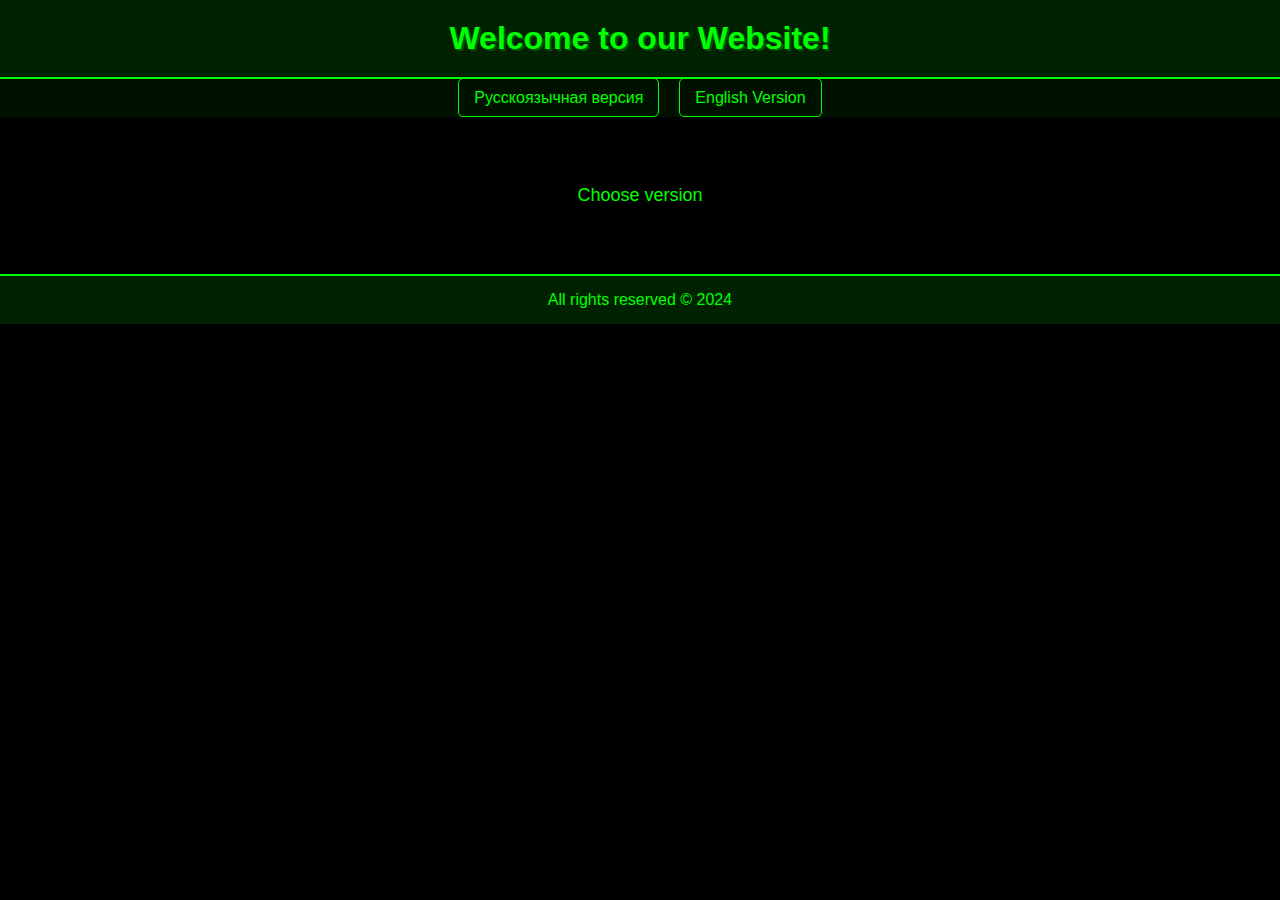
<file: index.html>
<!DOCTYPE html>
<html lang="en">
<head>
    <meta charset="UTF-8">
    <meta name="viewport" content="width=device-width, initial-scale=1.0">
    <link rel="stylesheet" href="style.css">
    <title>Main Page DJ Experience</title>
</head>
<body>
    <header>
        <h1>Welcome to our Website!</h1>
    </header>
    <nav>
        <ul>
            <li><a href="ru/index.html">Русскоязычная версия</a></li>
            <li><a href="en/index.html">English Version</a></li>
        </ul>
    </nav>
    <main>
        <p>Choose version</p>
    </main>
    <footer>
        <p>All rights reserved © 2024</p>
    </footer>
</body>
</html>
</file>
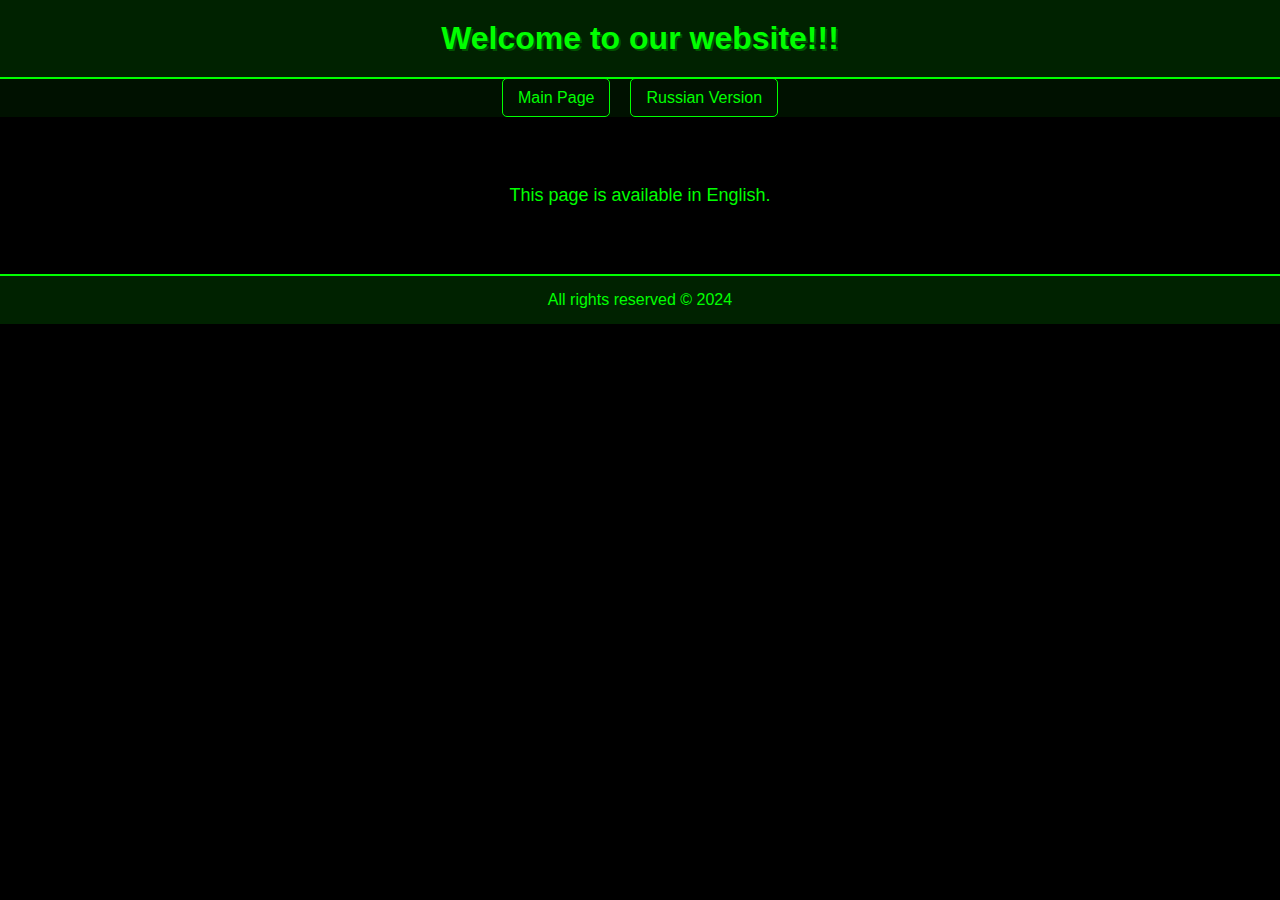
<file: en/index.html>
<!DOCTYPE html>
<html lang="en">
<head>
    <meta charset="UTF-8">
    <meta name="viewport" content="width=device-width, initial-scale=1.0">
    <link rel="stylesheet" href="style.css">
    <title>English Version</title>
</head>
<body>
    <header>
        <h1>Welcome to our website!!!</h1>
    </header>
    <nav>
        <ul>
            <li><a href="../index.html">Main Page</a></li>
            <li><a href="../ru/index.html">Russian Version</a></li>
        </ul>
    </nav>
    <main>
        <p>This page is available in English.</p>
    </main>
    <footer>
        <p>All rights reserved © 2024</p>
    </footer>
</body>
</html>
</file>
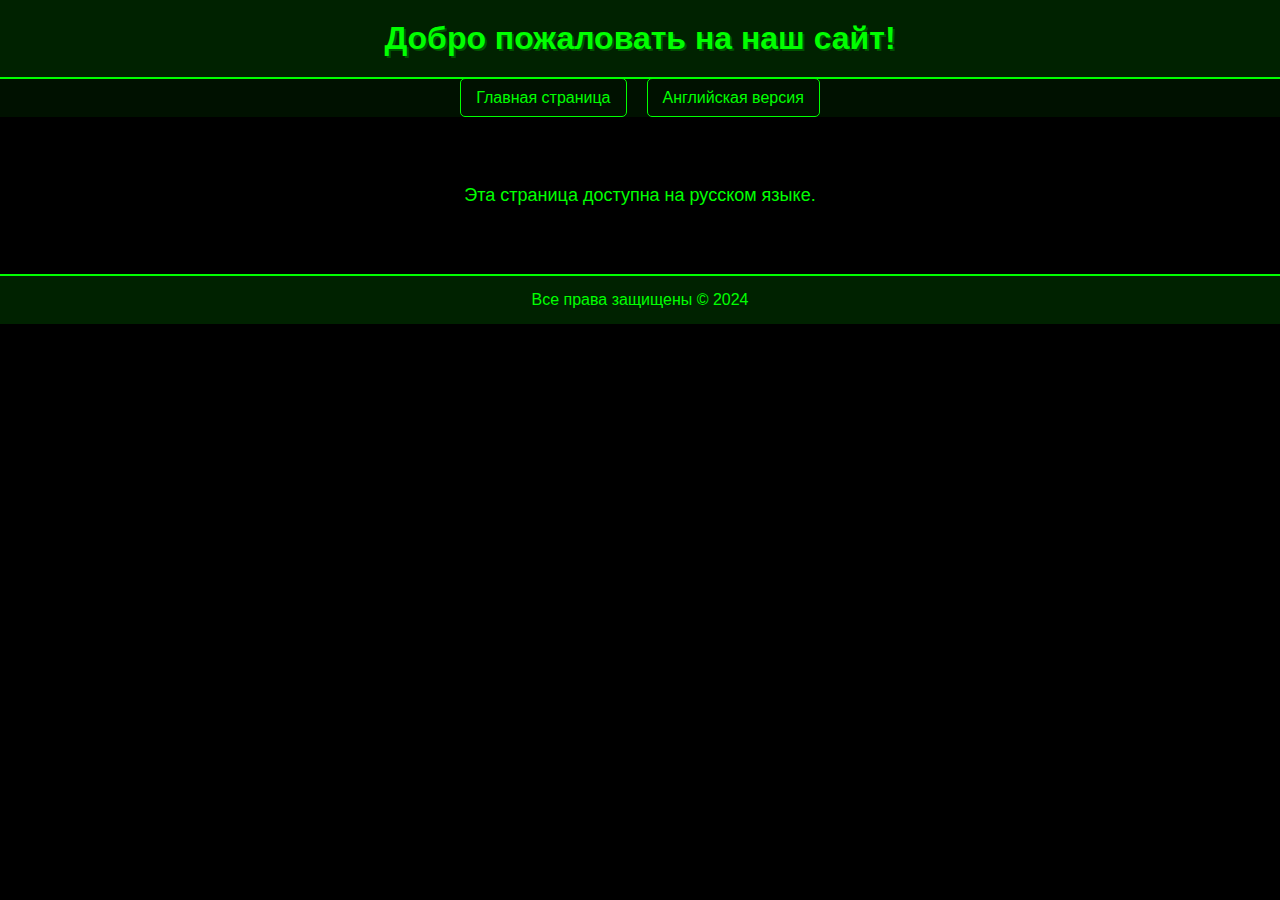
<file: ru/index.html>
<!DOCTYPE html>
<html lang="ru">
<head>
    <meta charset="UTF-8">
    <meta name="viewport" content="width=device-width, initial-scale=1.0">
    <link rel="stylesheet" href="style.css">
    <title>Русскоязычная версия</title>
</head>
<body>
    <header>
        <h1>Добро пожаловать на наш сайт!</h1>
    </header>
    <nav>
        <ul>
            <li><a href="../index.html">Главная страница</a></li>
            <li><a href="../en/index.html">Английская версия</a></li>
        </ul>
    </nav>
    <main>
        <p>Эта страница доступна на русском языке.</p>
    </main>
    <footer>
        <p>Все права защищены © 2024</p>
    </footer>
</body>
</html>
</file>
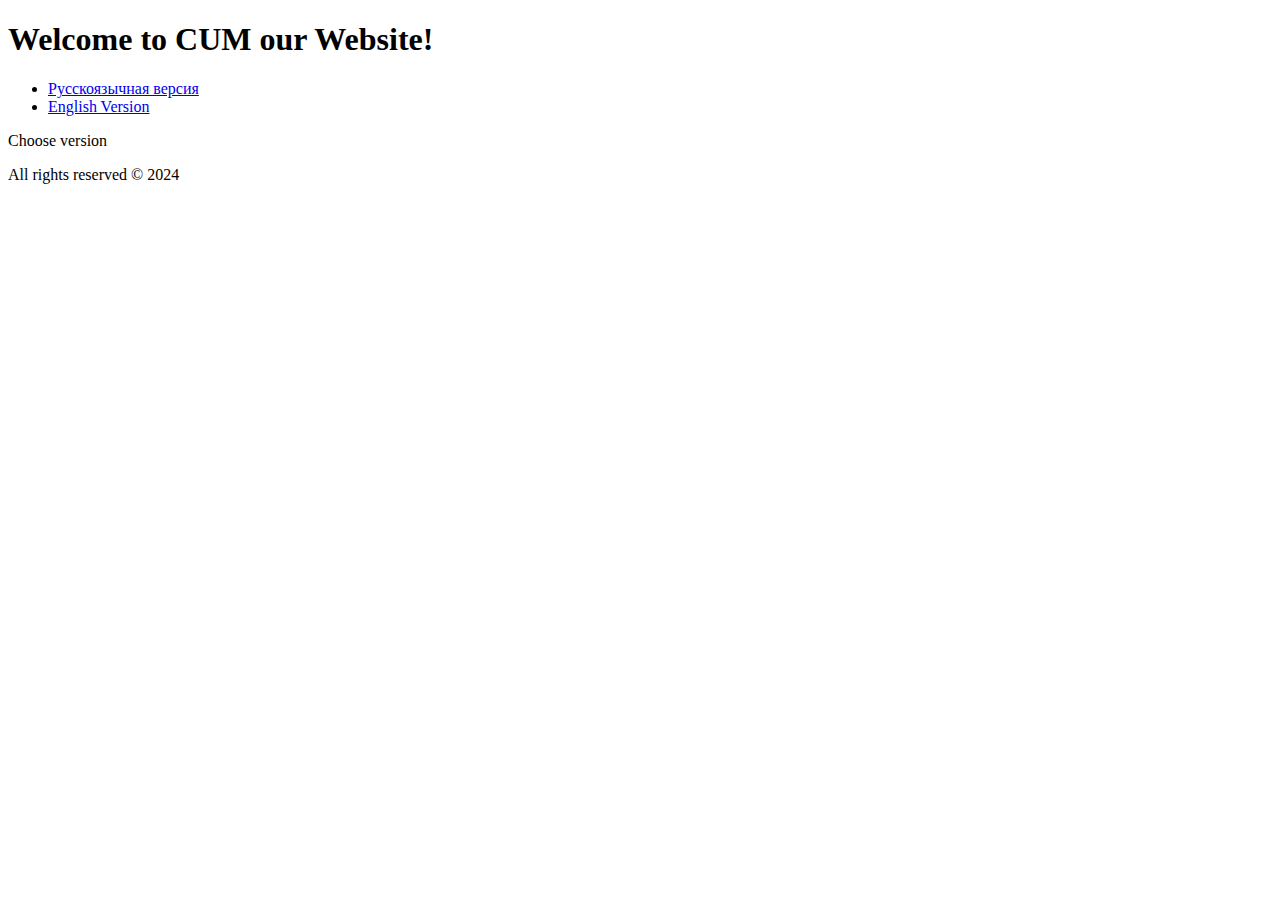
<file: v1.0.8/index.html>
<!DOCTYPE html>
<html lang="en">
<head>
    <meta charset="UTF-8">
    <meta name="viewport" content="width=device-width, initial-scale=1.0">
    <title>Main Page</title>
</head>
<body>
    <header>
        <h1>Welcome to CUM our Website!</h1>
    </header>
    <nav>
        <ul>
            <li><a href="ru/index.html">Русскоязычная версия</a></li>
            <li><a href="en/index.html">English Version</a></li>
        </ul>
    </nav>
    <main>
        <p>Choose version</p>
    </main>
    <footer>
        <p>All rights reserved © 2024</p>
    </footer>
</body>
</html>
</file>
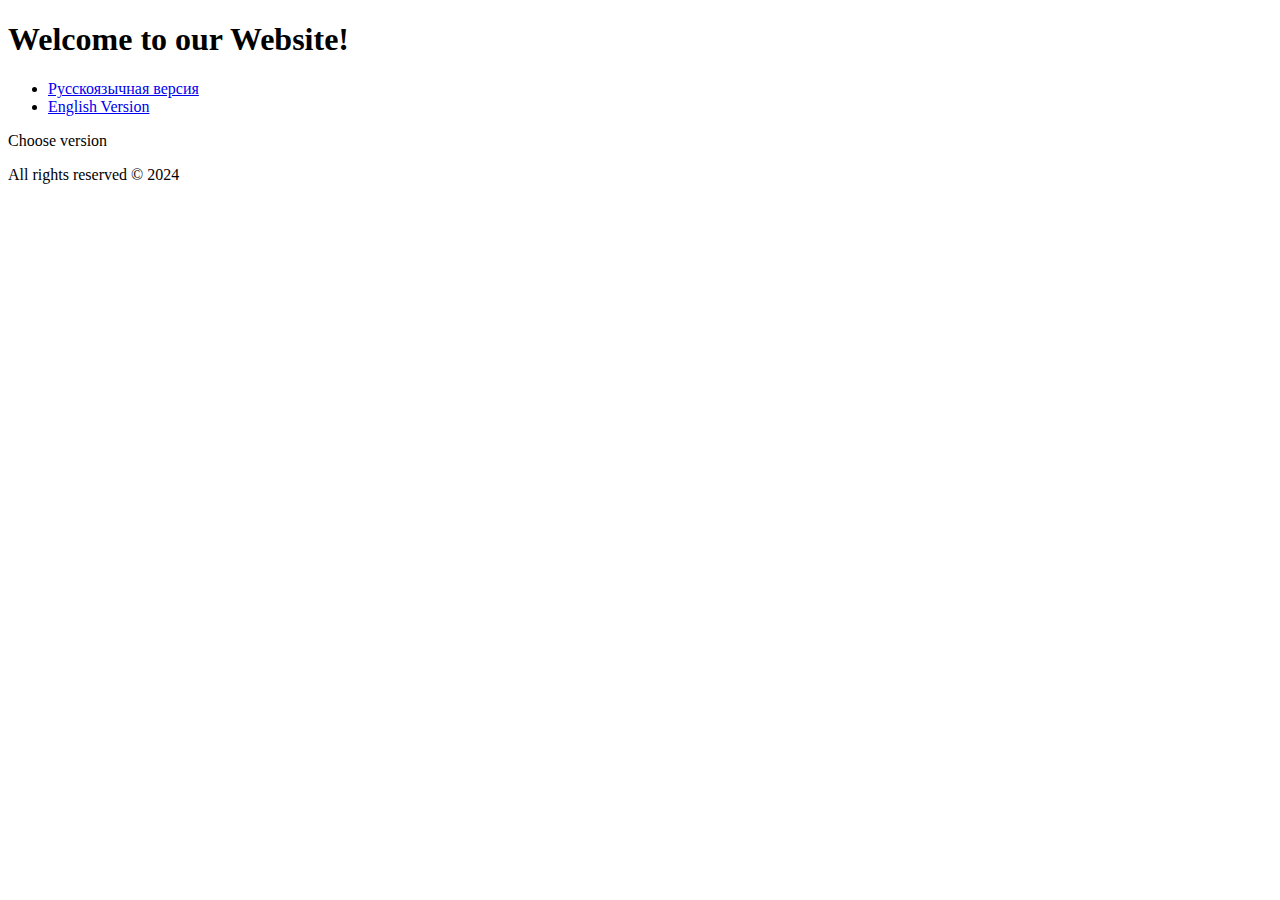
<file: v1.0.9/index.html>
<!DOCTYPE html>
<html lang="en">
<head>
    <meta charset="UTF-8">
    <meta name="viewport" content="width=device-width, initial-scale=1.0">
    <title>Main Page DJ Experience</title>
</head>
<body>
    <header>
        <h1>Welcome to our Website!</h1>
    </header>
    <nav>
        <ul>
            <li><a href="ru/index.html">Русскоязычная версия</a></li>
            <li><a href="en/index.html">English Version</a></li>
        </ul>
    </nav>
    <main>
        <p>Choose version</p>
    </main>
    <footer>
        <p>All rights reserved © 2024</p>
    </footer>
</body>
</html>
</file>
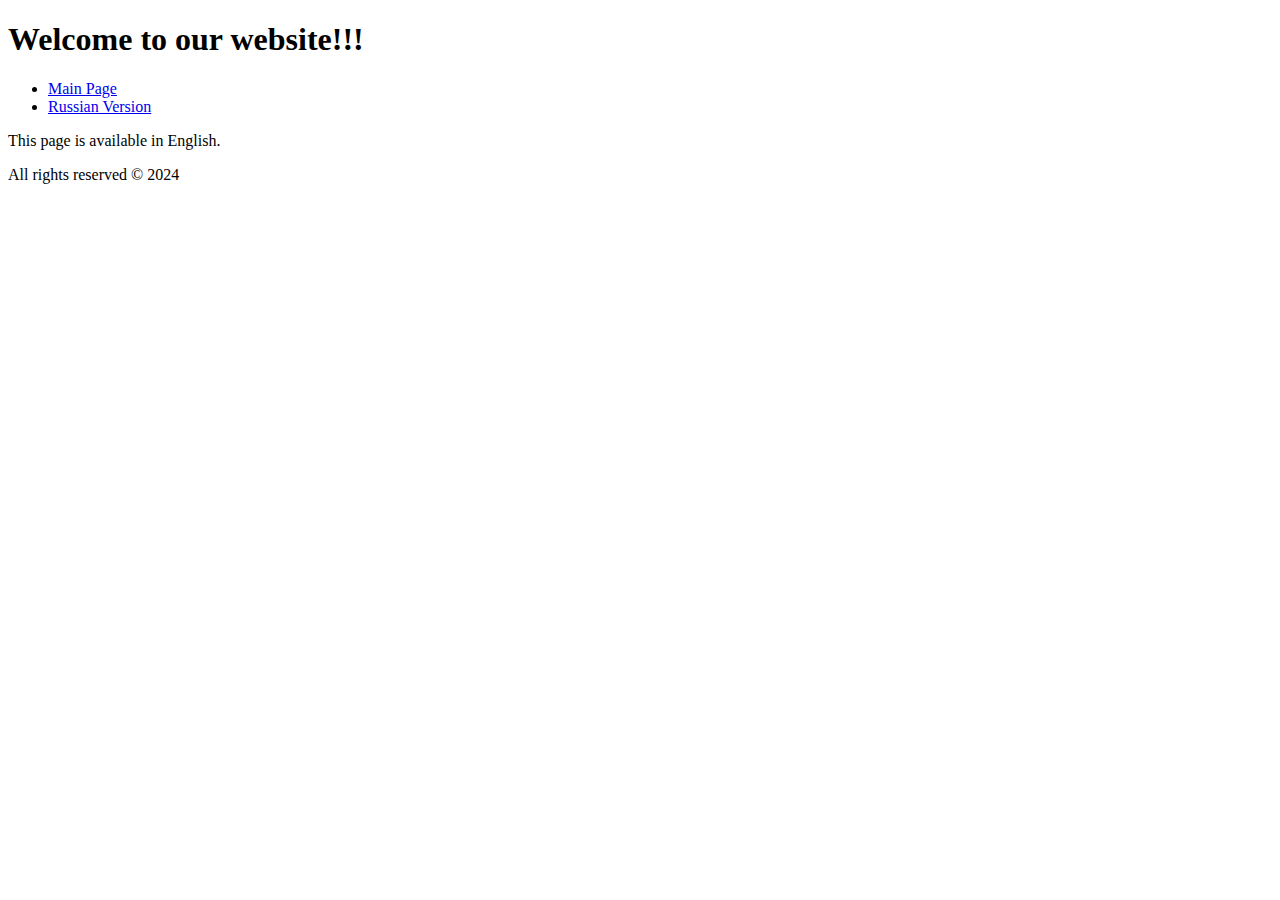
<file: v1.0.8/en/index.html>
<!DOCTYPE html>
<html lang="en">
<head>
    <meta charset="UTF-8">
    <meta name="viewport" content="width=device-width, initial-scale=1.0">
    <title>English Version</title>
</head>
<body>
    <header>
        <h1>Welcome to our website!!!</h1>
    </header>
    <nav>
        <ul>
            <li><a href="../index.html">Main Page</a></li>
            <li><a href="../ru/index.html">Russian Version</a></li>
        </ul>
    </nav>
    <main>
        <p>This page is available in English.</p>
    </main>
    <footer>
        <p>All rights reserved © 2024</p>
    </footer>
</body>
</html>
</file>
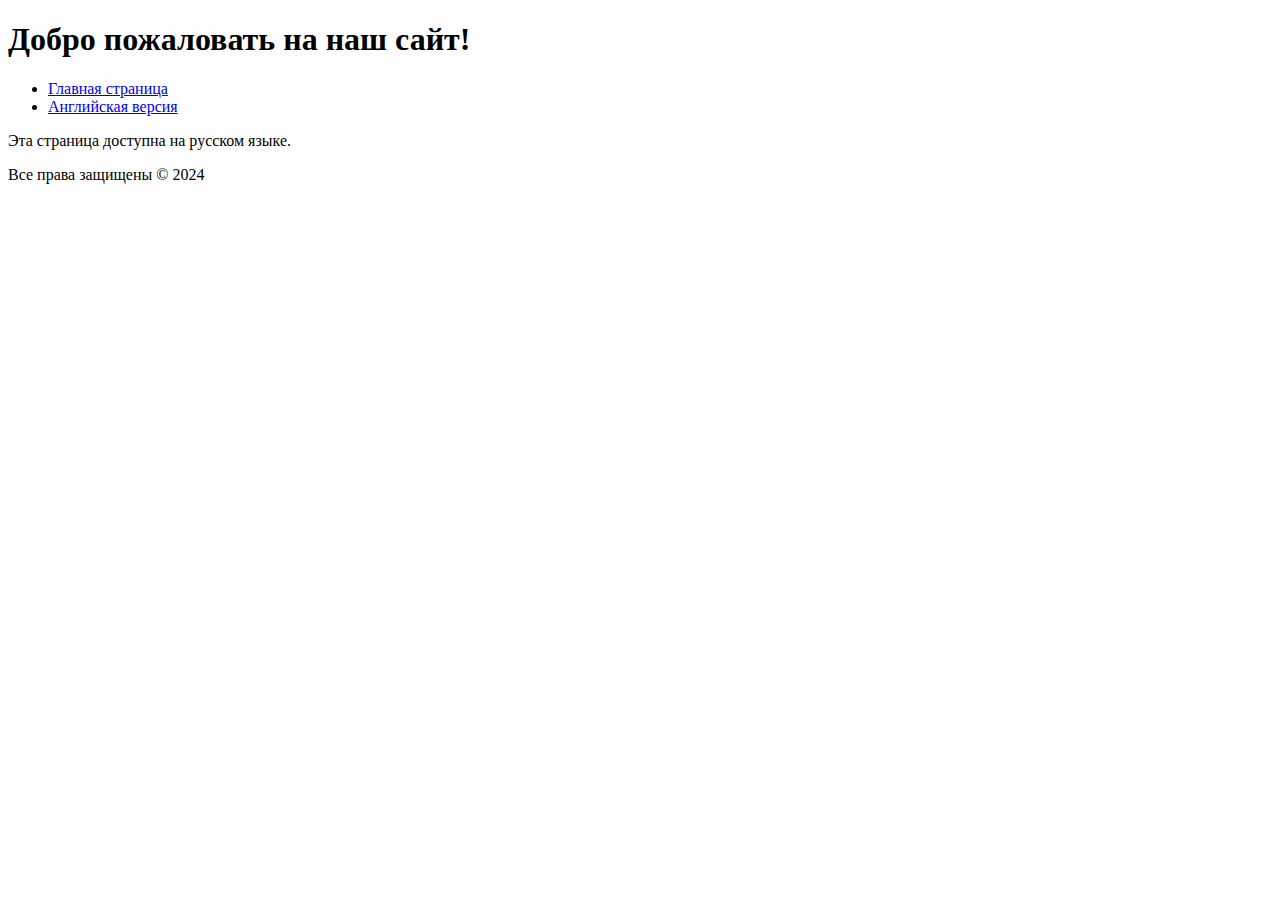
<file: v1.0.8/ru/index.html>
<!DOCTYPE html>
<html lang="ru">
<head>
    <meta charset="UTF-8">
    <meta name="viewport" content="width=device-width, initial-scale=1.0">
    <title>Русскоязычная версия</title>
</head>
<body>
    <header>
        <h1>Добро пожаловать на наш сайт!</h1>
    </header>
    <nav>
        <ul>
            <li><a href="../index.html">Главная страница</a></li>
            <li><a href="../en/index.html">Английская версия</a></li>
        </ul>
    </nav>
    <main>
        <p>Эта страница доступна на русском языке.</p>
    </main>
    <footer>
        <p>Все права защищены © 2024</p>
    </footer>
</body>
</html>
</file>
<file: style.css>
body {
    font-family: Arial, sans-serif;
    margin: 0;
    padding: 0;
    background-color: #000;
    color: #0f0; 
}

header {
    background-color: #002200;
    padding: 20px;
    text-align: center;
    border-bottom: 2px solid #0f0;
}

header h1 {
    margin: 0;
    color: #0f0;
    text-shadow: 2px 2px #005500;
}

nav {
    background-color: #001100;
    padding: 10px;
}

nav ul {
    list-style: none;
    margin: 0;
    padding: 0;
    display: flex;
    justify-content: center;
    gap: 20px;
}

nav ul li a {
    text-decoration: none;
    color: #0f0;
    padding: 10px 15px;
    border: 1px solid #0f0;
    border-radius: 5px;
    transition: background-color 0.3s, color 0.3s;
}

nav ul li a:hover {
    background-color: #0f0;
    color: #000;
}

main {
    text-align: center;
    padding: 50px 20px;
}

main p {
    font-size: 18px;
}

footer {
    text-align: center;
    background-color: #002200;
    padding: 15px;
    border-top: 2px solid #0f0;
}

footer p {
    margin: 0;
    color: #0f0;
}
</file>
<file: en/style.css>
body {
    font-family: Arial, sans-serif;
    margin: 0;
    padding: 0;
    background-color: #000; /* Черный фон */
    color: #0f0; /* Зеленый текст */
}

header {
    background-color: #002200; /* Темно-зеленый фон */
    padding: 20px;
    text-align: center;
    border-bottom: 2px solid #0f0;
}

header h1 {
    margin: 0;
    color: #0f0;
    text-shadow: 2px 2px #005500;
}

nav {
    background-color: #001100; /* Еще темнее зеленый */
    padding: 10px;
}

nav ul {
    list-style: none;
    margin: 0;
    padding: 0;
    display: flex;
    justify-content: center;
    gap: 20px;
}

nav ul li a {
    text-decoration: none;
    color: #0f0;
    padding: 10px 15px;
    border: 1px solid #0f0;
    border-radius: 5px;
    transition: background-color 0.3s, color 0.3s;
}

nav ul li a:hover {
    background-color: #0f0;
    color: #000;
}

main {
    text-align: center;
    padding: 50px 20px;
}

main p {
    font-size: 18px;
}

footer {
    text-align: center;
    background-color: #002200;
    padding: 15px;
    border-top: 2px solid #0f0;
}

footer p {
    margin: 0;
    color: #0f0;
}
</file>
<file: ru/style.css>
body {
    font-family: Arial, sans-serif;
    margin: 0;
    padding: 0;
    background-color: #000; /* Черный фон */
    color: #0f0; /* Зеленый текст */
}

header {
    background-color: #002200; /* Темно-зеленый фон */
    padding: 20px;
    text-align: center;
    border-bottom: 2px solid #0f0;
}

header h1 {
    margin: 0;
    color: #0f0;
    text-shadow: 2px 2px #005500;
}

nav {
    background-color: #001100; /* Еще темнее зеленый */
    padding: 10px;
}

nav ul {
    list-style: none;
    margin: 0;
    padding: 0;
    display: flex;
    justify-content: center;
    gap: 20px;
}

nav ul li a {
    text-decoration: none;
    color: #0f0;
    padding: 10px 15px;
    border: 1px solid #0f0;
    border-radius: 5px;
    transition: background-color 0.3s, color 0.3s;
}

nav ul li a:hover {
    background-color: #0f0;
    color: #000;
}

main {
    text-align: center;
    padding: 50px 20px;
}

main p {
    font-size: 18px;
}

footer {
    text-align: center;
    background-color: #002200;
    padding: 15px;
    border-top: 2px solid #0f0;
}

footer p {
    margin: 0;
    color: #0f0;
}
</file>
